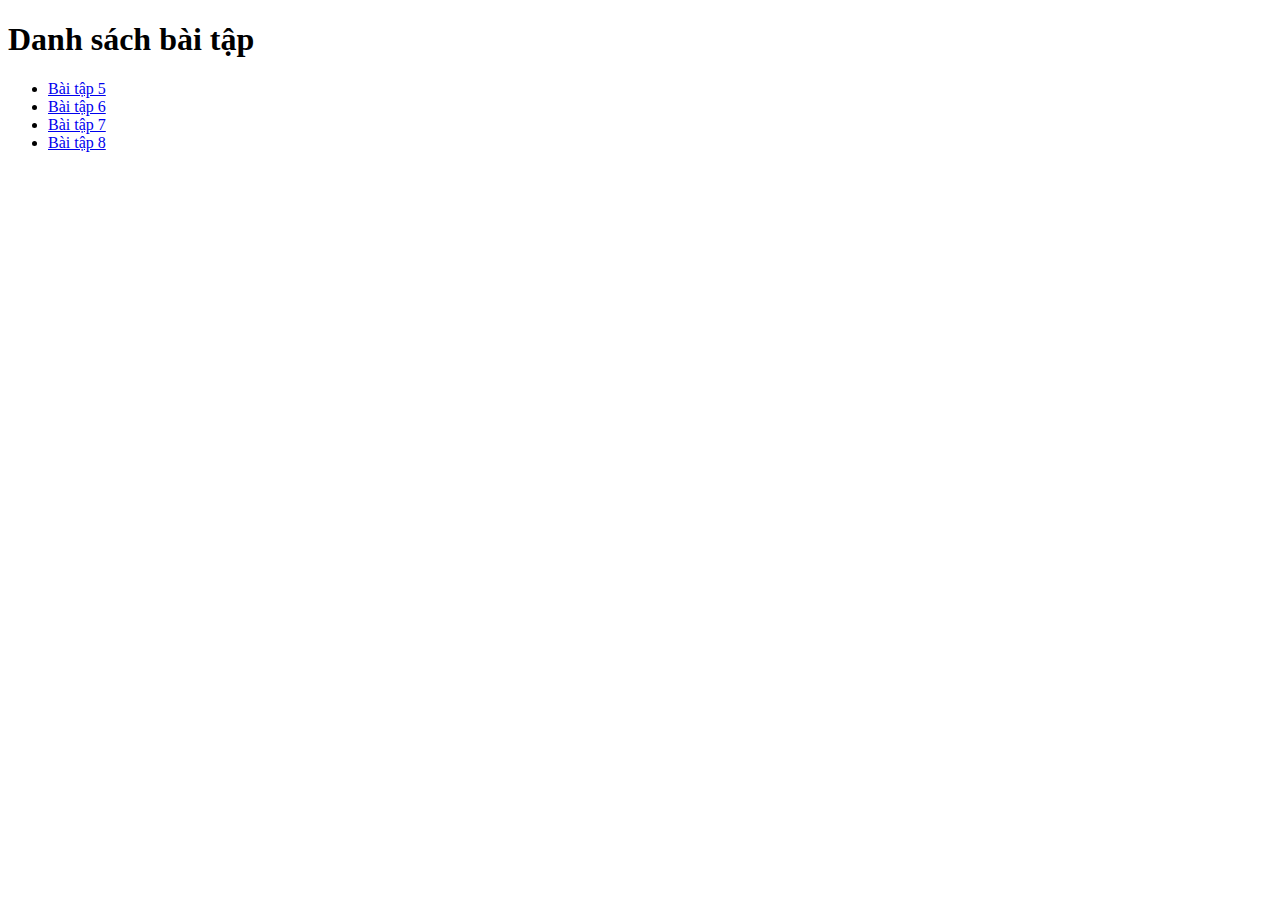
<file: index.html>
<!DOCTYPE html>
<html lang="vi">
<head>
    <meta charset="UTF-8">
    <meta name="viewport" content="width=device-width, initial-scale=1.0">
    <title>Danh sách bài tập</title>
</head>
<body>
    <h1>Danh sách bài tập</h1>
    <ul>
        <li><a href="btap5.html">Bài tập 5</a></li>
        <li><a href="btap6.html">Bài tập 6</a></li>
        <li><a href="btap7.html">Bài tập 7</a></li>
        <li><a href="btap8.html">Bài tập 8</a></li>
    </ul>
</body>
</html>
</file>
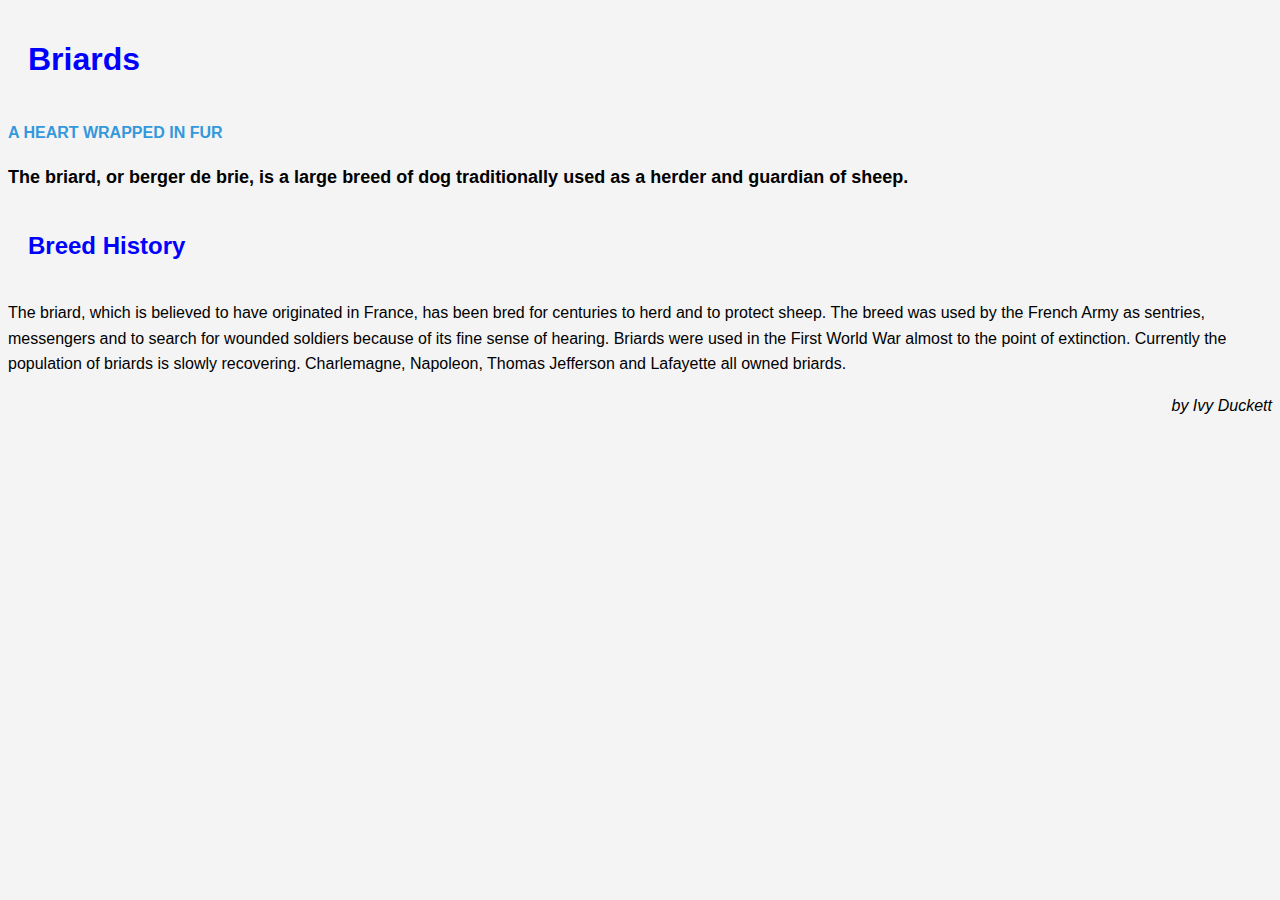
<file: btap 8.html>
<!DOCTYPE html>
<html>
    <head>
        <link rel="stylesheet" href="btap8.css">
    </head>
    <body>
        <h1 class="container"> Briards</h1>
        <p class="subtitle"> A HEART WRAPPED IN FUR</p>
        <p class="description">
             The <strong>briard</strong>, or berger de brie, is a large breed of dog traditionally used as a herder and guardian of sheep.</h2>
        <h2 class="container"> Breed History </h2>
        <p> The briard, which is believed to have originated in France, has been bred for centuries to herd and to protect sheep. The breed was used by the French Army as sentries, messengers and to search for wounded soldiers because of its fine sense of hearing. Briards were used in the First World War almost to the point of extinction. Currently the population of briards is slowly recovering.
            Charlemagne, Napoleon, Thomas Jefferson and Lafayette all owned briards.</p>
            <p class="author"> by Ivy Duckett</p>
    </body>
</html>
</file>
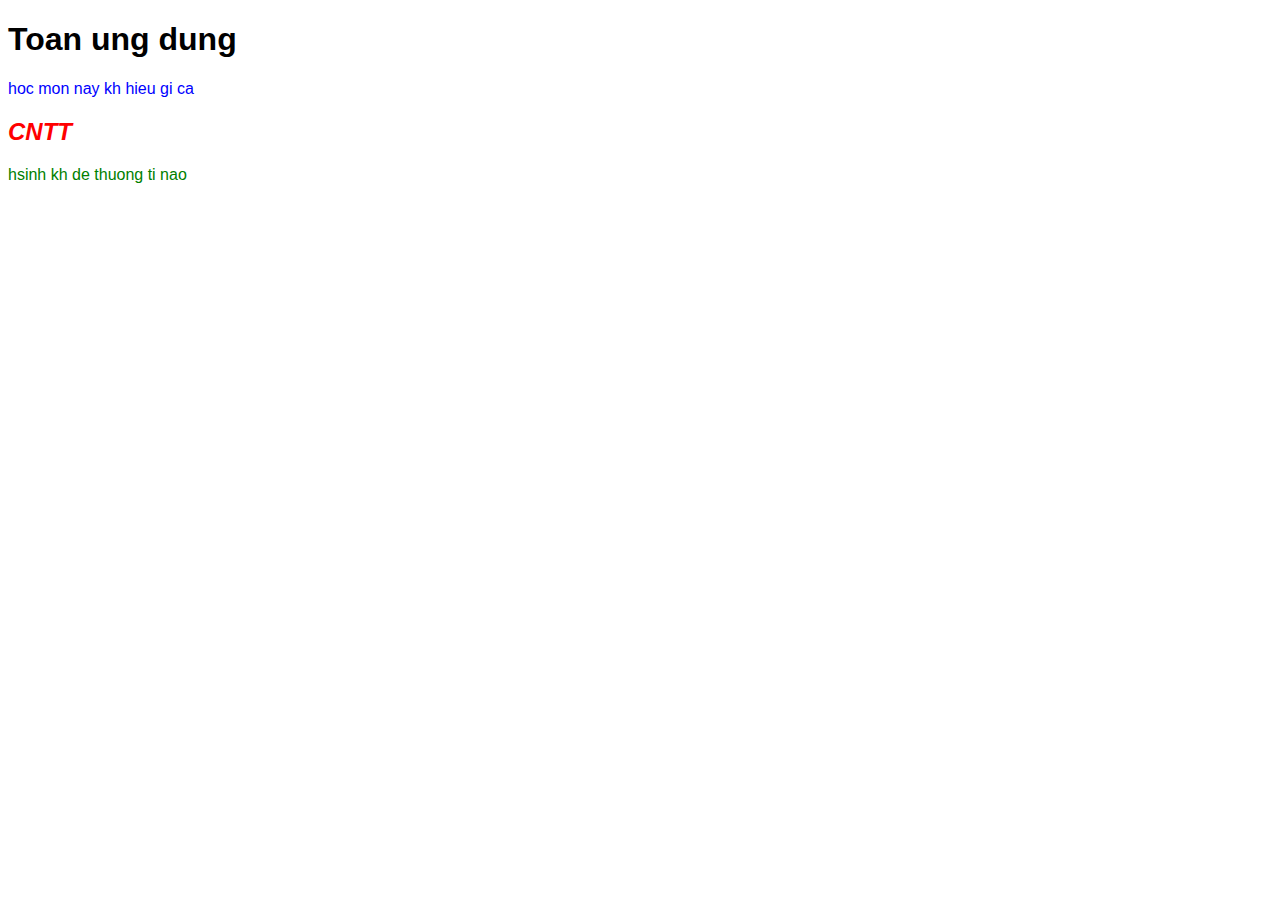
<file: btap5.html>
<!DOCTYPE html>
<html>
    <head>
        <link rel="stylesheet" href="btap5.css">
    </head>
    <body>
        <h1 class="ngành">Toan ung dung</h1>
        <p id="gt1">hoc mon nay kh hieu gi ca</p>
        <h2 class="nganh">CNTT</h2>
        <p id="gt2">hsinh kh de thuong ti nao</p>
    </body>
</html>
</file>
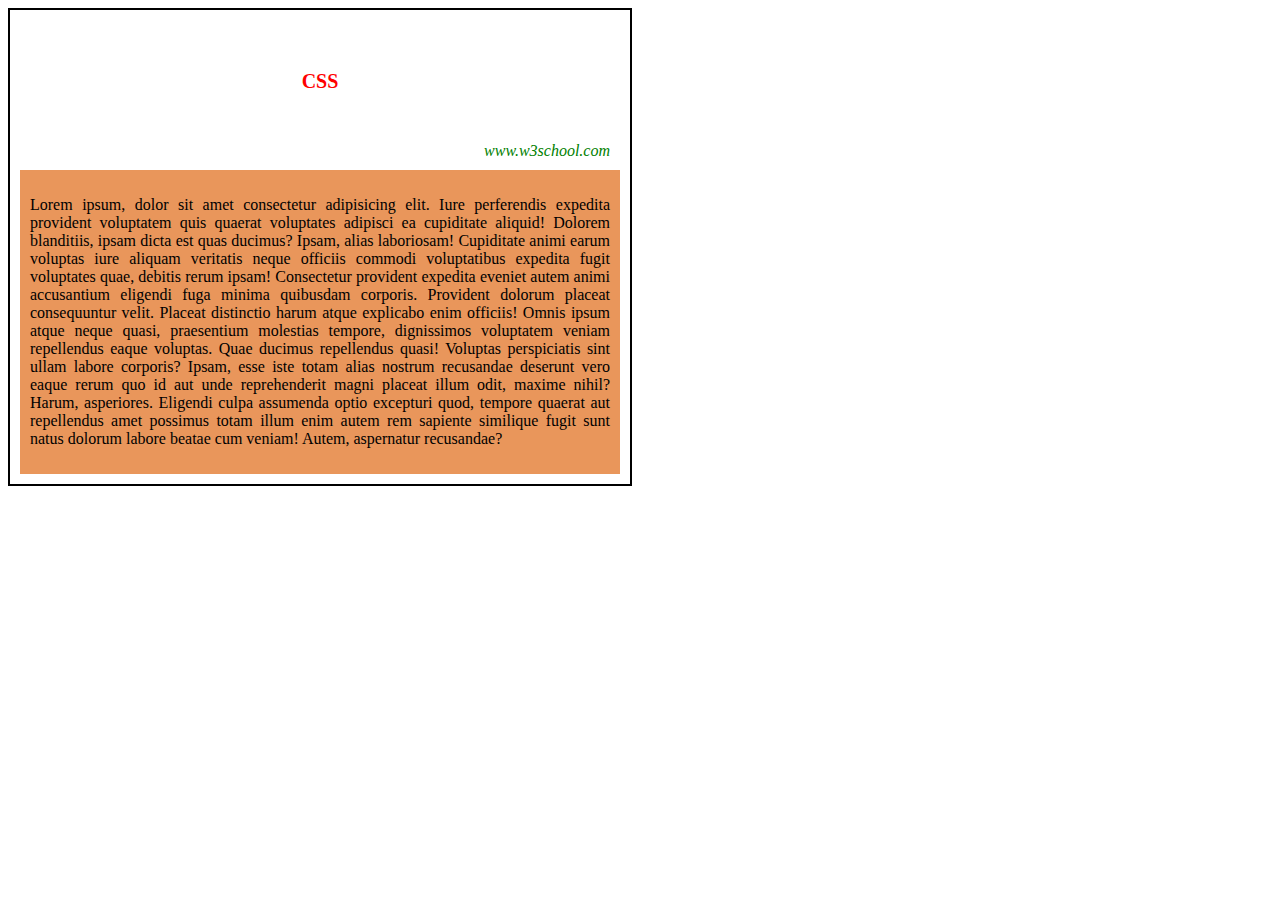
<file: btap6.html>
<!DOCTYPE html>
<html lang="en">
<head>
    <meta charset="UTF-8">
    <meta name="viewport" content="width=device-width, initial-scale=1.0">
    <title>Styled Box</title>
    <style>
        .container {
            width: 600px;
            border: 2px solid black;
            padding: 10px;
        }
        .image-box {
            width: 100%;
            height: 150px;
            background: url('https://gcs.tripi.vn/public-tripi/tripi-feed/img/474083elr/background-mau-loang-dep_092049132.jpg') no-repeat center/cover;
            position: relative;
        }
        .image-box span {
            position: absolute;
            top: 50px;
            left: 50%;
            transform: translateX(-50%);
            color: red;
            font-weight: bold;
            font-size: 20px;
        }
        .image-box a {
            position: absolute;
            bottom: 10px;
            right: 10px;
            font-style: italic;
            color: green;
            text-decoration: none;
            font-size: 16px;
        }
        .text-box {
            background-color: #e9965b;
            padding: 10px;
            text-align: justify;
        }
    </style>
</head>
<body>

<div class="container">
    <div class="image-box">
        <span>CSS</span>
        <a href="https://www.w3school.com">www.w3school.com</a>
    </div>
    <div class="text-box">
        <p>
            Lorem ipsum, dolor sit amet consectetur adipisicing elit. Iure perferendis expedita provident voluptatem quis quaerat voluptates adipisci ea cupiditate aliquid! Dolorem blanditiis, ipsam dicta est quas ducimus? Ipsam, alias laboriosam!
            Cupiditate animi earum voluptas iure aliquam veritatis neque officiis commodi voluptatibus expedita fugit voluptates quae, debitis rerum ipsam! Consectetur provident expedita eveniet autem animi accusantium eligendi fuga minima quibusdam corporis.
            Provident dolorum placeat consequuntur velit. Placeat distinctio harum atque explicabo enim officiis! Omnis ipsum atque neque quasi, praesentium molestias tempore, dignissimos voluptatem veniam repellendus eaque voluptas. Quae ducimus repellendus quasi!
            Voluptas perspiciatis sint ullam labore corporis? Ipsam, esse iste totam alias nostrum recusandae deserunt vero eaque rerum quo id aut unde reprehenderit magni placeat illum odit, maxime nihil? Harum, asperiores.
            Eligendi culpa assumenda optio excepturi quod, tempore quaerat aut repellendus amet possimus totam illum enim autem rem sapiente similique fugit sunt natus dolorum labore beatae cum veniam! Autem, aspernatur recusandae?
        </p>
    </div>
</div>

</body>
</html>
</file>
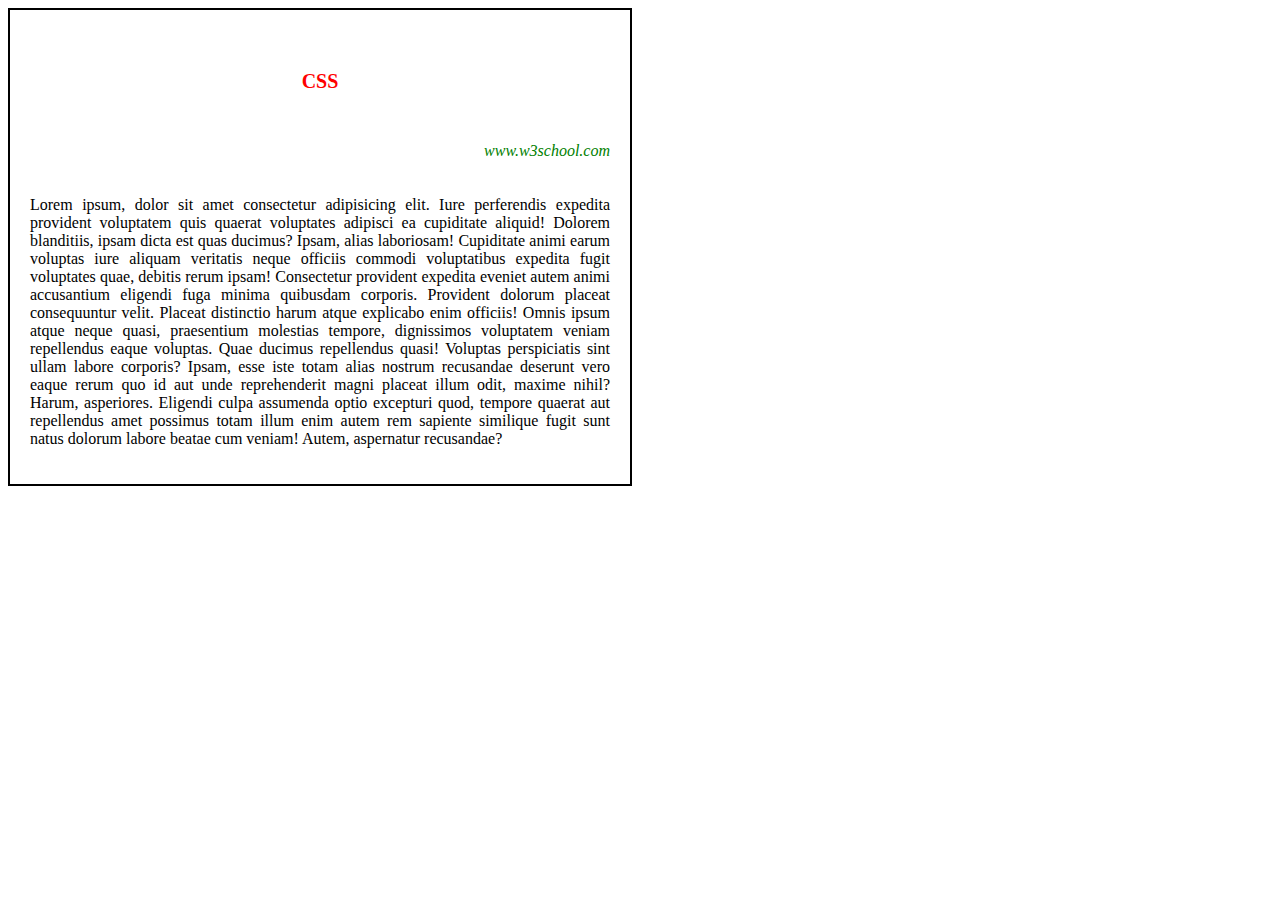
<file: btap7.html>
<!DOCTYPE html>
<html lang="en">
<head>
    <meta charset="UTF-8">
    <meta name="viewport" content="width=device-width, initial-scale=1.0">
    <title>Styled Box</title>
    <style>
        .container {
            width: 600px;
            border: 2px solid black;
            padding: 10px;
        }
        .image-box {
            width: 100%;
            height: 150px;
            position: relative;
        }
        .image-box span {
            position: absolute;
            top: 50px;
            left: 50%;
            transform: translateX(-50%);
            color: red;
            font-weight: bold;
            font-size: 20px;
        }
        .image-box a {
            position: absolute;
            bottom: 10px;
            right: 10px;
            font-style: italic;
            color: green;
            text-decoration: none;
            font-size: 16px;
        }
        .text-box {
            background-color: hsl(0, 0%, 100%);
            padding: 10px;
            text-align: justify;
        }
    </style>
</head>
<body>

<div class="container">
    <div class="image-box">
        <span>CSS</span>
        <a href="https://www.w3school.com">www.w3school.com</a>
    </div>
    <div class="text-box">
        <p>
            Lorem ipsum, dolor sit amet consectetur adipisicing elit. Iure perferendis expedita provident voluptatem quis quaerat voluptates adipisci ea cupiditate aliquid! Dolorem blanditiis, ipsam dicta est quas ducimus? Ipsam, alias laboriosam!
            Cupiditate animi earum voluptas iure aliquam veritatis neque officiis commodi voluptatibus expedita fugit voluptates quae, debitis rerum ipsam! Consectetur provident expedita eveniet autem animi accusantium eligendi fuga minima quibusdam corporis.
            Provident dolorum placeat consequuntur velit. Placeat distinctio harum atque explicabo enim officiis! Omnis ipsum atque neque quasi, praesentium molestias tempore, dignissimos voluptatem veniam repellendus eaque voluptas. Quae ducimus repellendus quasi!
            Voluptas perspiciatis sint ullam labore corporis? Ipsam, esse iste totam alias nostrum recusandae deserunt vero eaque rerum quo id aut unde reprehenderit magni placeat illum odit, maxime nihil? Harum, asperiores.
            Eligendi culpa assumenda optio excepturi quod, tempore quaerat aut repellendus amet possimus totam illum enim autem rem sapiente similique fugit sunt natus dolorum labore beatae cum veniam! Autem, aspernatur recusandae?
        </p>
    </div>
</div>

</body>
</html>
</file>
<file: btap8.css>
body {
    font-family: Arial, sans-serif;
    background-color: #f4f4f4;
}
.container {
    width: 60%;
    padding: 20px;
    border-radius: 8px;
    color: blue;
}
.subtitle {
    color: #3498db;
    font-weight: bold;
}
.description {
    font-size: 18px;
    font-weight: bold;
}
p {
    font-size: 16px;
    line-height: 1.6;
}
.author {
    font-style: italic;
    text-align: right;
}
</file>
<file: btap5.css>
.nganh { color: red;
    font-style: italic;
    font-weight: bold;}
    #gt1 {color: blue;}
    #gt2 {color:green;}
    body {font-family:Verdana, Geneva, Tahoma, sans-serif;
    }
</file>
